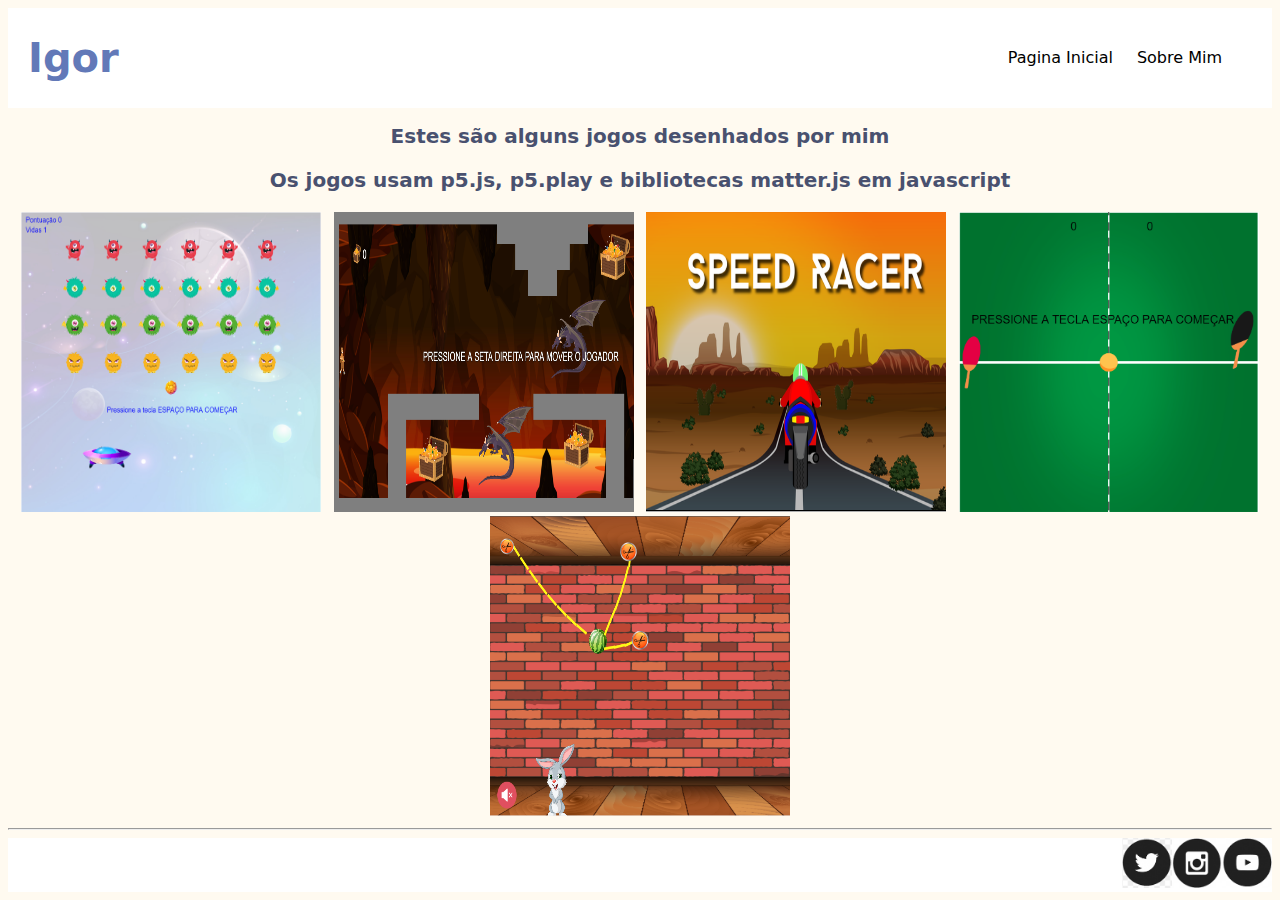
<file: index.html>
<!DOCTYPE HTML>
<html>
    <head>
        <title>Portfolio do Igor :)</title>
        <link href="style.css" type="text/css" rel="stylesheet">
    </head>

    <body>

        <div class="header">
            <h1>Igor</h1>

    <div class="menu">
        <a href= "index.html"> Pagina Inicial</a> 
        <a href="aboutme.html">Sobre Mim</a>
        </div>
    </div>

        <h2>Estes são alguns jogos desenhados por mim</h2>
        <p>Os jogos usam p5.js, p5.play e bibliotecas matter.js em javascript</p>
        
        <div class="grid">
          <div class="item">
            <a href = "https://www.tynker.com/code/view/635acb5e95c833191b318380/">
                <img src="pingpong.png" height = "300px" width = "300px"/></a>
            <p>Ping Pong </p>
        </div>

        <div class="item">
            <a href = "https://www.tynker.com/code/view/63a49d85e7cec26d6b6c776b/">
                <img src="caçaaotesouro.png" height = "300px" width = "300px"/></a>
            <p>Caca ao tesouro </p>
        </div>

        <div class="item">
            <a href = "https://paulalima93.github.io/corrida-igor/">
                <img src="corridamultiplayer.png" height = "300px" width = "300px"/></a>
            <p>Speed Racer </p>
        </div>

        <div class="item">
            <a href = "https://www.tynker.com/code/view/63eaac0fe6b0fe38872f4fd3/">
                <img src="ping+pong.png" height = "300px" width = "300px"/></a>
            <p>Ping Pong </p>
        </div>

        <div class="item">
            <a href = "https://paulalima93.github.io/cuei/">
                <img src="coelho.png" height = "300px" width = "300px"/></a>
            <p>Jogo do Coeio </p>
        </div>
    </div>


    <hr>
      <divm class="footer">
        <a href="#"><img src="twitter.png" width=50 height=50/></a>
        <a href="#"><img src="insta.png" width=50 height=50/></a>
        <a href="#"><img src="youtube.png" width=50 height=50/></a>
    </div>

    </body>
</html>
</file>
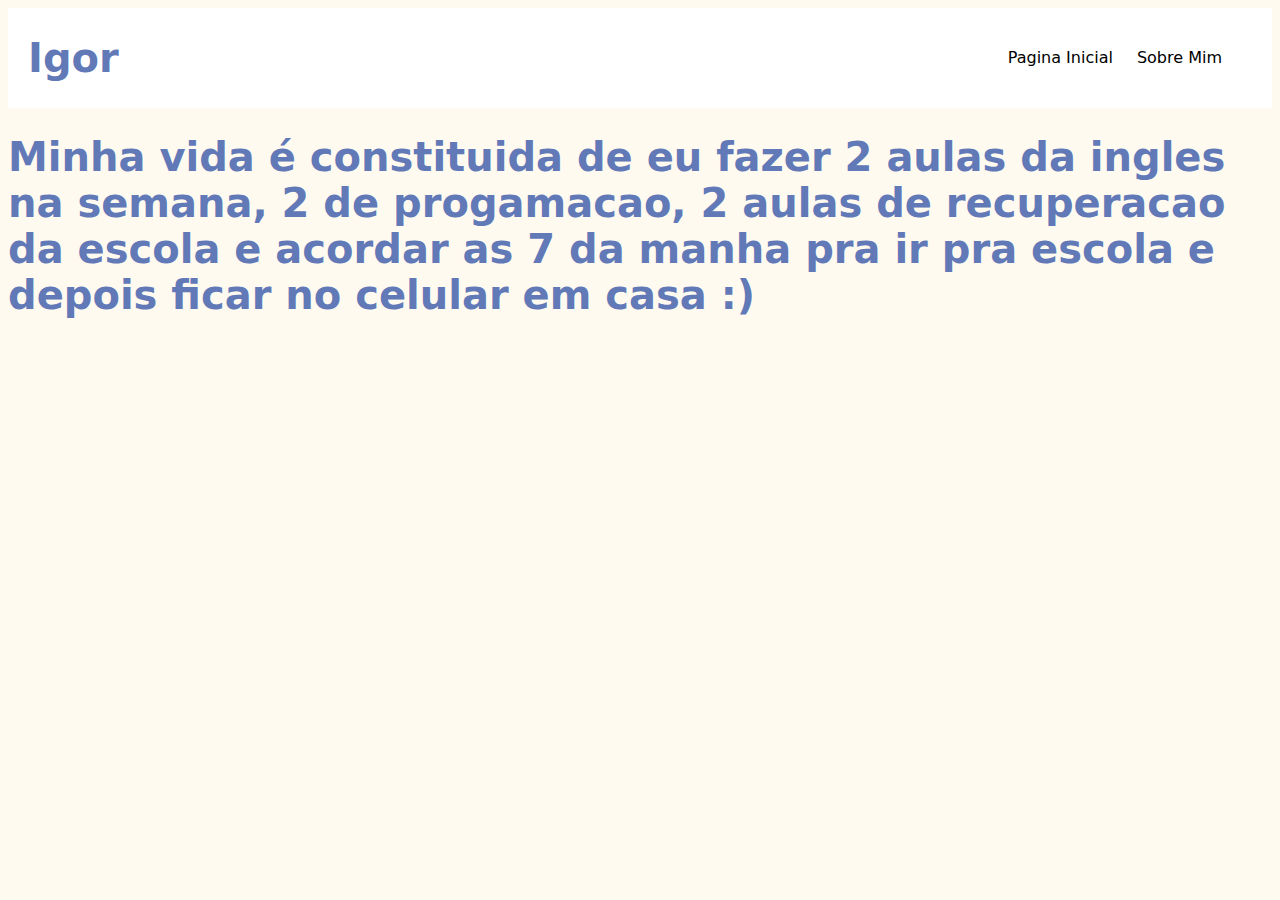
<file: aboutme.html>
<html>
    <head>
        <title>Sobre Mim :)</title>
        <link href="style.css" type="text/css" rel="stylesheet">
    </head>
    <body>
    <div class="header">
            <h1>Igor</h1>

    <div class="menu">
        <a href= "index.html"> Pagina Inicial</a> 
        <a href="aboutme.html">Sobre Mim</a>
        </div>
    </div>

    <h1> Minha vida é constituida de eu fazer 2 aulas da ingles na semana, 2 de progamacao, 2 aulas de recuperacao da escola e
        acordar as 7 da manha pra ir pra escola e depois ficar no celular em casa :)
    </h1>
    </body>
</html>
</file>
<file: style.css>
body {
    background-color: floralwhite;
}

.header {
    background-color: white;
    display: flex;
    justify-content: space-between;
    align-items: center;
    padding-left: 20px;
}

h1 { 
    font-family: system-ui, -apple-system, BlinkMacSystemFont, 'Segoe UI', Roboto, Oxygen, Ubuntu, Cantarell, 'Open Sans', 'Helvetica Neue', sans-serif;
    font-size: 40px;
    color: #6279B8;
}

.grid {
    display: flex;
    flex-wrap: wrap;
    justify-content: space-evenly;
}

h2, p{
    text-align: center;
    color: #49516F;
    font-family: system-ui, -apple-system, BlinkMacSystemFont, 'Segoe UI', Roboto, Oxygen, Ubuntu, Cantarell, 'Open Sans', 'Helvetica Neue', sans-serif;
    font-size: 20px;
    font-weight: bold;
}

.footer {
    background-color: white;
    display: flex;
    justify-content: flex-end;
}

.menu {
    margin-right: 50px;
}

.menu a{
    color: black;
    font-family: system-ui, -apple-system, BlinkMacSystemFont, 'Segoe UI', Roboto, Oxygen, Ubuntu, Cantarell, 'Open Sans', 'Helvetica Neue', sans-serif;
    margin-left: 20px;
    text-decoration: none;
}

.menu a:hover{
    text-shadow: 2px 2px black;
}

.item{
    position: relative;
}

.item p{
    position: absolute;
    font-size: 30px;
    top: 40%;
    left: 50%;
    transform: translate(-50%, -50%);
    opacity: 0;
}

.item:hover p{
    opacity: 1;
}

.item:hover img{
    opacity: 0.2;
}
</file>
